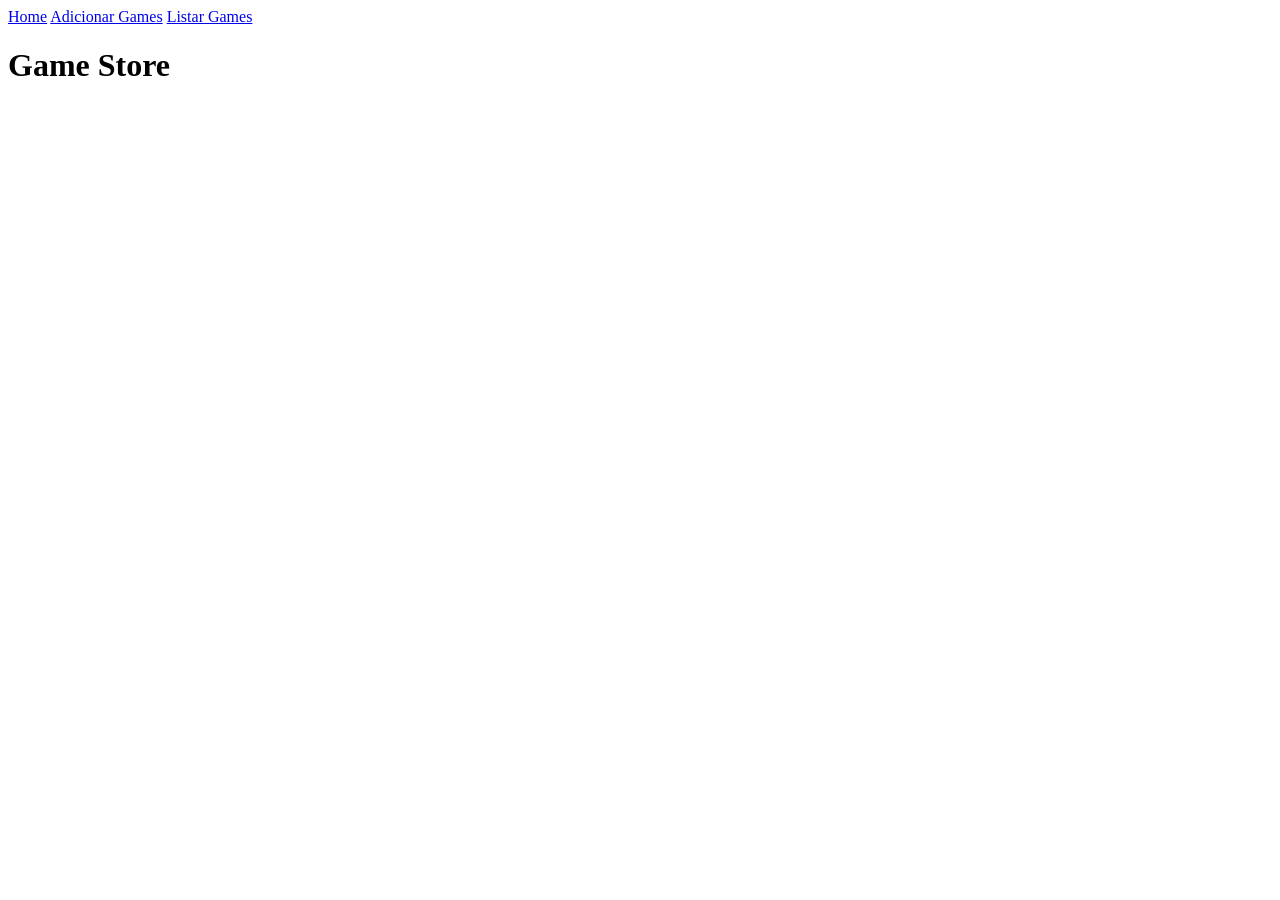
<file: src/main/resources/templates/index.html>
<!DOCTYPE html>
<html lang="pt-br" xmlns="http://thymeleaf.org/">
<head>
    <meta charset="UTF-8">
    <meta name="viewport" content="width=device-width, initial-scale=1.0">
    <title>HOME</title>
    <link rel="stylesheet" th:href="@{css/style.css}">
</head>
<body>
    <header>
        <nav>
            <a href="/home">Home</a>
            <a href="/game-add">Adicionar Games</a>
            <a href="/game-list">Listar Games</a>
        </nav>
    </header>
    <h1>Game Store</h1>
</body>
</html>
</file>
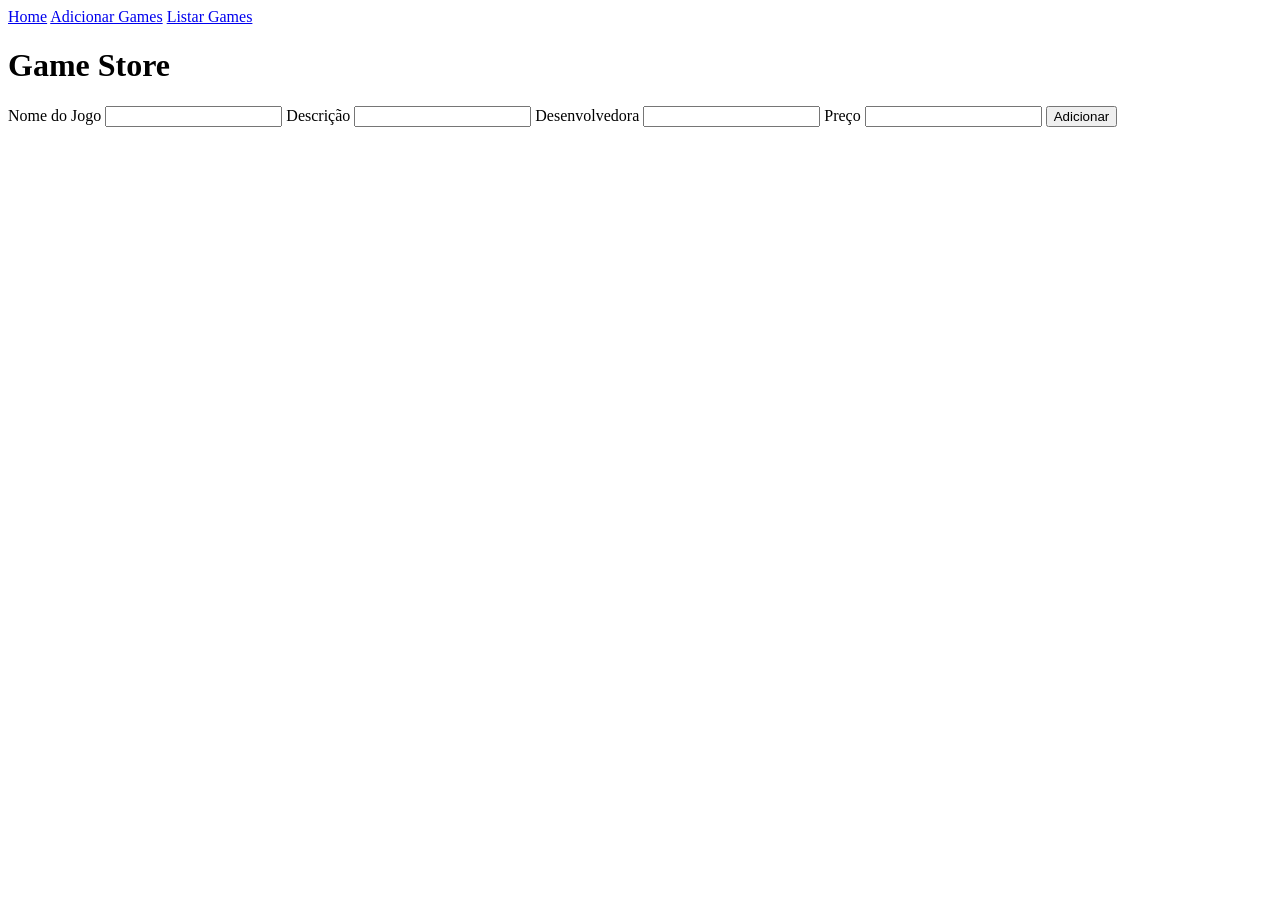
<file: src/main/resources/templates/games/add.html>
<!DOCTYPE html>
<html lang="en" xmlns="http://thymeleaf.org/">
<head>
    <meta charset="UTF-8">
    <meta name="viewport" content="width=device-width, initial-scale=1.0">
    <title>HOME</title>
    <link rel="stylesheet" th:href="@{css/style.css}">
</head>
<body>
    <header>
        <nav>
            <a href="/home">Home</a>
            <a href="/game-add">Adicionar Games</a>
            <a href="/game-list">Listar Games</a>
        </nav>
    </header>
    <h1>Game Store</h1>
    <form action="" method="post">
        <label for="nome">Nome do Jogo</label>
        <input type="text" name="nome" id="nome">
        <label for="descricao">Descrição</label>
        <input type="text" name="descricao" id="descricao">
        <label for="desenvolvedora">Desenvolvedora</label>
        <input type="text" name="desenvolvedora" id="desenvolvedora">
        <label for="preco">Preço</label>
        <input type="text" name="preco" id="preco">
        <button type="submit">Adicionar</button>
    </form>
    
</body>
</html>
</file>
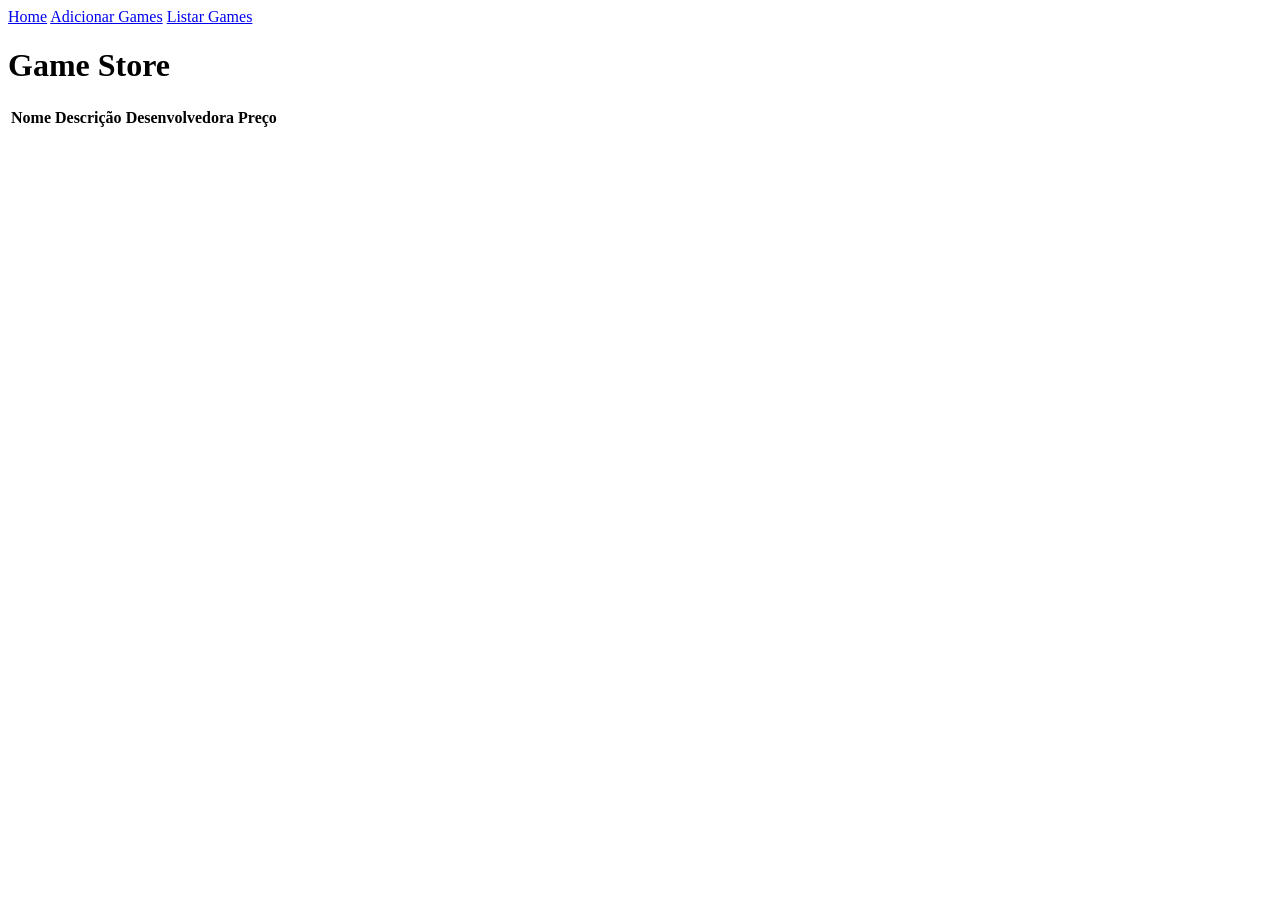
<file: src/main/resources/templates/games/list.html>
<!DOCTYPE html>
<html lang="en" xmlns="http://thymeleaf.org/">
<head>
    <meta charset="UTF-8">
    <meta name="viewport" content="width=device-width, initial-scale=1.0">
    <title>HOME</title>
    <link rel="stylesheet" th:href="@{css/style.css}">
</head>
<body>
    <header>
        <nav>
            <a href="/home">Home</a>
            <a href="/game-add">Adicionar Games</a>
            <a href="/game-list">Listar Games</a>
        </nav>
    </header>
    <h1>Game Store</h1>
    <table class="table">
        <thead>
            <tr>
                <th scope="col">Nome</th>
                <th scope="col">Descrição</th>
                <th scope="col">Desenvolvedora</th>
                <th scope="col">Preço</th>
            </tr>
        </thead>
        <tbody>
            <!--Para cada jogo da tabela, criar uma linha com as informações do jogo-->
            <tr th:each="game : ${games}">
                <td th:text="${game.nome}"></td>
                <td th:text="${game.descricao}"></td>
                <td th:text="${game.desenvolvedora}"></td>
                <td th:text="${game.preco}"></td>
            </tr>
        </tbody>
    </table>
</body>
</html>
</file>
